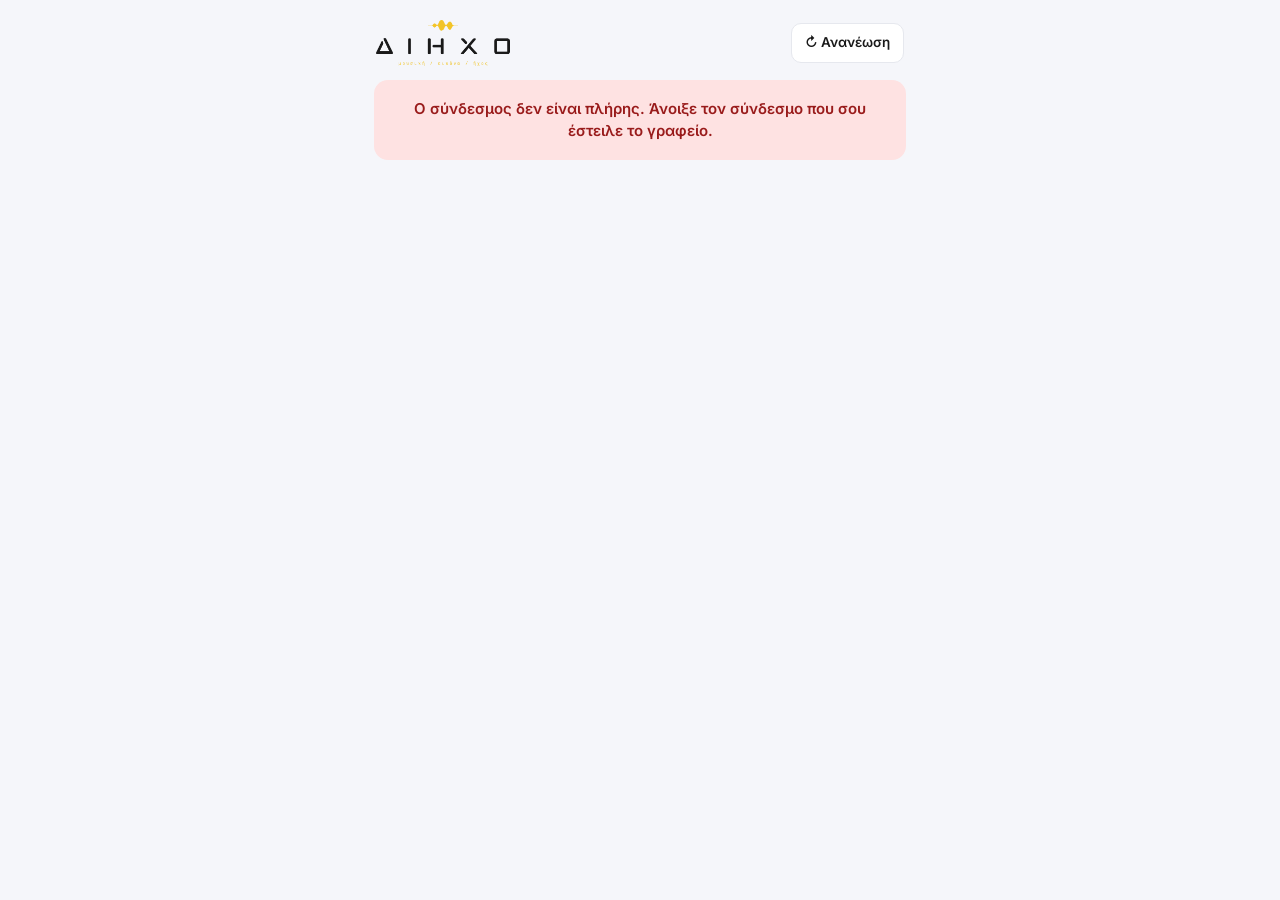
<file: source/web/crew.html>
<!DOCTYPE html>
<html lang="el">
<head>
<meta charset="utf-8">
<meta name="viewport" content="width=device-width,initial-scale=1,viewport-fit=cover">
<title>Πρόγραμμα συνεργείου — ΔΙΗΧΟ</title>
<meta name="robots" content="noindex,nofollow">
<meta name="referrer" content="no-referrer">
<link rel="icon" href="icon.png"><link rel="apple-touch-icon" href="apple-touch-icon.png">
<meta name="theme-color" content="#ffffff"><meta name="apple-mobile-web-app-capable" content="yes"><meta name="mobile-web-app-capable" content="yes"><meta name="apple-mobile-web-app-title" content="Πρόγραμμα">
<link rel="stylesheet" href="https://fonts.googleapis.com/css2?family=Inter:wght@400;500;600;700;800&display=swap">
<style>
:root{--brand:#f2c428;--brand-d:#e0b112;--soft:#fdf3cf;--ink:#191919;--muted:#6b7280;--faint:#9ca3af;--line:#e6e8ee;--bg:#f5f6fa;--green:#0f8a5f;--red:#d0313b}
*{box-sizing:border-box}html,body{margin:0;background:var(--bg);color:var(--ink);font:15px/1.45 Inter,system-ui,-apple-system,"Segoe UI",Roboto,Arial,sans-serif;-webkit-font-smoothing:antialiased}
a{color:inherit}
.wrap{max-width:560px;margin:0 auto;padding:14px 14px calc(30px + env(safe-area-inset-bottom))}
header{display:flex;align-items:center;justify-content:space-between;gap:10px;padding:6px 2px 14px}
header img{height:46px;width:auto}
.btn{border:1px solid var(--line);background:#fff;border-radius:10px;padding:9px 13px;font:inherit;font-weight:600;font-size:13.5px;cursor:pointer;text-decoration:none;color:var(--ink)}
h1{font-size:22px;margin:4px 2px 2px}.sub{color:var(--muted);margin:0 2px 16px;font-size:14px}
input[type=search]{width:100%;padding:12px 14px;border:1px solid var(--line);border-radius:12px;font:inherit;font-size:16px;margin-bottom:12px;background:#fff}
.people{display:grid;gap:8px}
.pp{display:flex;align-items:center;gap:12px;background:#fff;border:1px solid var(--line);border-radius:14px;padding:12px 14px;text-decoration:none;font-weight:600;font-size:16px;cursor:pointer}
.pp:active{background:var(--soft)}
.pp small{display:block;font-weight:500;color:var(--muted);font-size:13px}
.av{width:42px;height:42px;border-radius:50%;display:grid;place-items:center;color:#fff;font-weight:700;flex:none}
.me{display:flex;align-items:center;gap:12px;margin:2px 2px 16px}
.me .av{width:52px;height:52px;font-size:18px}
.me h1{margin:0}.me .sub{margin:0}
.me a{margin-left:auto;font-size:13px;color:var(--muted);white-space:nowrap}
.day{font-size:13px;font-weight:700;text-transform:uppercase;letter-spacing:.05em;color:var(--muted);margin:18px 4px 8px;display:flex;align-items:center;gap:8px}
.day.today{color:var(--ink)}.day.today::before{content:'';width:8px;height:8px;border-radius:50%;background:var(--brand)}
.job{background:#fff;border:1px solid var(--line);border-radius:16px;padding:14px 16px;margin-bottom:10px;box-shadow:0 1px 2px rgba(0,0,0,.03)}
.job.now{border:2px solid var(--brand)}
.tm{font-size:22px;font-weight:800;letter-spacing:-.01em}
.tm small{font-size:13px;font-weight:600;color:var(--muted);margin-left:6px}
.ti{font-weight:700;font-size:16px;margin-top:4px}
.cu{color:var(--muted);font-size:14px}
.row{display:flex;align-items:center;gap:8px;flex-wrap:wrap;margin-top:8px}
.tag{font-size:12px;font-weight:700;border-radius:7px;padding:3px 8px;background:var(--soft);color:var(--ink)}
.tag.opt{background:#eef0f4;color:var(--muted)}
.venue{display:flex;gap:8px;align-items:flex-start;margin-top:10px;padding:10px 12px;background:var(--bg);border-radius:10px;text-decoration:none;font-size:14px}
.venue b{display:block}
.note{margin-top:10px;font-size:14px;background:#fff8e1;border-left:3px solid var(--brand);padding:8px 10px;border-radius:6px}
details{margin-top:10px;border-top:1px solid var(--line);padding-top:8px}
summary{cursor:pointer;font-weight:600;font-size:14px;color:var(--muted);list-style:none;padding:4px 0}
summary::-webkit-details-marker{display:none}
summary::after{content:' ▾'}
details[open] summary::after{content:' ▴'}
.li{display:flex;justify-content:space-between;gap:10px;padding:6px 0;font-size:14px;border-bottom:1px dashed var(--line)}
.li:last-child{border:none}.li span{color:var(--muted);white-space:nowrap}
.off{background:#fee2e2;color:#991b1b;border-radius:12px;padding:10px 14px;margin-bottom:10px;font-weight:600;font-size:14px}
.empty{text-align:center;color:var(--muted);padding:40px 16px;background:#fff;border:1px dashed var(--line);border-radius:16px}
.empty b{display:block;color:var(--ink);font-size:16px;margin-bottom:4px}
.err{background:#fee2e2;color:#991b1b;border-radius:14px;padding:18px;text-align:center;font-weight:600}
.foot{text-align:center;color:var(--faint);font-size:12px;margin-top:20px}
</style>
</head>
<body>
<div class="wrap">
  <header><img src="logo.png" alt="ΔΙΗΧΟ"><button class="btn" id="refresh">↻ Ανανέωση</button></header>
  <div id="app"><div class="empty">Φόρτωση…</div></div>
  <div class="foot" id="foot"></div>
</div>
<script>
'use strict';
const K=new URLSearchParams(location.search).get('k')||'';
let DATA=null;
const $=s=>document.querySelector(s);
const esc=s=>String(s==null?'':s).replace(/[&<>"']/g,c=>({'&':'&amp;','<':'&lt;','>':'&gt;','"':'&quot;',"'":'&#39;'}[c]));
const COLORS=['#e07a5f','#3d85c6','#81b29a','#9c6ade','#f2a541','#2a9d8f','#e76f51','#6d6875','#b5838d','#457b9d'];
const col=n=>{ let h=0; for(const c of String(n)) h=(h*31+c.charCodeAt(0))>>>0; return COLORS[h%COLORS.length]; };
const ini=n=>String(n||'?').trim().split(/\s+/).map(w=>w[0]).slice(0,2).join('').toUpperCase();
const DOW=['Κυριακή','Δευτέρα','Τρίτη','Τετάρτη','Πέμπτη','Παρασκευή','Σάββατο'];
const MON=['Ιαν','Φεβ','Μαρ','Απρ','Μαΐ','Ιουν','Ιουλ','Αυγ','Σεπ','Οκτ','Νοε','Δεκ'];
const dd=s=>{ const d=new Date(s+'T00:00:00'); return `${DOW[d.getDay()]} ${d.getDate()} ${MON[d.getMonth()]}`; };
const addD=(s,n)=>{ const d=new Date(s+'T00:00:00Z'); d.setUTCDate(d.getUTCDate()+n); return d.toISOString().slice(0,10); };
function store(k,v){ try{ v===undefined?localStorage.removeItem(k):localStorage.setItem(k,v); }catch(e){} }
function get(k){ try{ return localStorage.getItem(k); }catch(e){ return null; } }

async function load(){
  if(!K){ $('#app').innerHTML='<div class="err">Ο σύνδεσμος δεν είναι πλήρης. Άνοιξε τον σύνδεσμο που σου έστειλε το γραφείο.</div>'; return; }
  try{ const r=await fetch('/api/crewview?k='+encodeURIComponent(K),{cache:'no-store'}); const j=await r.json(); if(!r.ok) throw new Error(j.error||'Σφάλμα'); DATA=j; }
  catch(e){ $('#app').innerHTML=`<div class="err">${esc(e.message||'Δεν υπάρχει σύνδεση. Δοκίμασε ξανά.')}</div>`; return; }
  $('#foot').textContent='Ενημερώθηκε '+new Date().toLocaleTimeString('el-GR',{hour:'2-digit',minute:'2-digit'});
  show();
}
function who(){ const h=decodeURIComponent(location.hash.slice(1)); if(h==='list'||h.startsWith('team')) return null; const id=h||get('crewMe'); return DATA&&DATA.people.find(p=>p.id===id)?id:null; }
function show(){ const h=location.hash.slice(1); if(h.startsWith('team')) team(+(h.split(':')[1]||0)); else { const id=who(); id?person(id):list(); } window.scrollTo(0,0); }
const wkStart=d=>{ const dt=new Date(d+'T00:00:00Z'); return addD(d,-((dt.getUTCDay()+6)%7)); };
const wkLabel=ws=>{ const a=new Date(ws+'T00:00:00'), b=new Date(addD(ws,6)+'T00:00:00'); return a.getMonth()===b.getMonth()?`${a.getDate()}–${b.getDate()} ${MON[b.getMonth()]}`:`${a.getDate()} ${MON[a.getMonth()]} – ${b.getDate()} ${MON[b.getMonth()]}`; };
function team(off){
  off=Math.max(0,Math.min(8,off||0)); const t=DATA.today; const sun=new Date(t+'T00:00:00Z').getUTCDay()===0; const ws=addD(wkStart(t),7*(off+(sun?1:0))); const days=[...Array(7)].map((_,i)=>addD(ws,i));
  const name=id=>(DATA.people.find(p=>p.id===id)||{}).name||'';
  const back=get('crewMe')&&DATA.people.find(p=>p.id===get('crewMe'))?`#${get('crewMe')}`:'#list';
  let html=`<div class="me" style="margin-bottom:10px"><div><h1>Η εβδομάδα της ομάδας</h1><p class="sub">${wkLabel(ws)}</p></div><a href="${back}">← Πίσω</a></div>
    <div style="display:flex;gap:8px;margin-bottom:6px">${off>0?`<a class="btn" href="#team:${off-1}">‹ Προηγούμενη</a>`:''}${off!==0?`<a class="btn" href="#team:0">${sun?'Επόμενη εβδομάδα':'Αυτή η εβδομάδα'}</a>`:''}${off<8?`<a class="btn" href="#team:${off+1}" style="margin-left:auto">Επόμενη ›</a>`:''}</div>`;
  let any=false;
  for(const d of days){
    if(d<t&&off===0&&d!==t){ /* περασμένες ημέρες της εβδομάδας: δείχνονται συμπτυγμένες */ }
    const jobs=DATA.jobs.filter(j=>j.start<=d&&j.end>=d);
    const offs=Object.entries(DATA.off||{}).flatMap(([id,l])=>(l||[]).filter(x=>x.start<=d&&(x.end||x.start)>=d).map(x=>({id,x}))).filter(o=>name(o.id));
    const groups={}; for(const j of jobs){ const k=j.order.number; (groups[k]=groups[k]||{o:j.order,list:[]}).list.push(j); }
    const gs=Object.values(groups).sort((a,b)=>Math.min(...a.list.map(j=>j.from||'99'))>Math.min(...b.list.map(j=>j.from||'99'))?1:-1);
    if(gs.length||offs.length) any=true;
    html+=`<div class="day${d===t?' today':''}">${d===t?'Σήμερα · ':''}${dd(d)}</div>`;
    if(!gs.length&&!offs.length){ html+='<div class="cu" style="margin:0 4px 6px">— Χωρίς δουλειές</div>'; continue; }
    for(const g of gs){ const o=g.o;
      html+=`<div class="job"><div class="ti" style="margin:0">${esc(o.title||o.customer||o.number)}</div>${o.title&&o.customer?`<div class="cu">${esc(o.customer)}</div>`:''}${o.venue?`<div class="cu">📍 ${esc(o.venue)}</div>`:''}${o.status==='option'?'<div class="row"><span class="tag opt">Προς επιβεβαίωση</span></div>':''}
        <div style="margin-top:8px">${g.list.sort((a,b)=>(a.from||'')>(b.from||'')?1:-1).map(j=>`<div class="li"><b style="font-weight:600">${esc(name(j.cid))}</b><span>${esc(j.role||'')} · ${esc(j.from||'')}–${esc(j.to||'')}</span></div>`).join('')}</div></div>`; }
    if(offs.length) html+=`<div class="off">🌴 ${offs.map(o=>esc(name(o.id))+(o.x.note?' ('+esc(o.x.note)+')':'')).join(', ')}</div>`;
  }
  if(!any) html+='';
  $('#app').innerHTML=html;
}
function list(){
  const ppl=DATA.people;
  $('#app').innerHTML=`<h1>Πρόγραμμα συνεργείου</h1><p class="sub">Πάτησε το όνομά σου για να δεις το πρόγραμμά σου.</p><a class="btn" href="#team:0" style="display:inline-block;margin:0 0 14px">👥 Η εβδομάδα της ομάδας</a>
    ${ppl.length>8?'<input type="search" id="q" placeholder="Αναζήτηση ονόματος…" autocomplete="off">':''}
    <div class="people" id="pl">${ppl.map(p=>`<a class="pp" href="#${esc(p.id)}" data-n="${esc((p.name||'').toLowerCase())}"><span class="av" style="background:${col(p.name)}">${esc(ini(p.name))}</span><span>${esc(p.name)}<small>${esc(p.role||'')}</small></span></a>`).join('')||'<div class="empty"><b>Δεν υπάρχουν άτομα</b></div>'}</div>`;
  const q=$('#q'); if(q) q.oninput=()=>{ const v=q.value.trim().toLowerCase(); document.querySelectorAll('.pp').forEach(a=>a.style.display=a.dataset.n.includes(v)?'':'none'); };
}
function person(id){
  store('crewMe',id);
  const p=DATA.people.find(x=>x.id===id), t=DATA.today;
  const jobs=DATA.jobs.filter(j=>j.cid===id&&j.end>=t);
  const off=((DATA.off||{})[id]||[]).filter(x=>(x.end||x.start)>=t);
  // ομαδοποίηση ανά ημέρα (κάθε ημέρα πολυήμερης δουλειάς εμφανίζεται)
  const byDay={};
  for(const j of jobs){ let d=j.start<t?t:j.start; let g=0; while(d<=j.end&&g++<40){ (byDay[d]=byDay[d]||[]).push(j); d=addD(d,1); } }
  const days=Object.keys(byDay).sort().slice(0,30);
  const now=new Date(); const hm=String(now.getHours()).padStart(2,'0')+':'+String(now.getMinutes()).padStart(2,'0');
  const card=(j,d)=>{ const o=j.order; const multi=j.start!==j.end; const isNow=d===t&&(j.from||'00:00')<=hm&&hm<=(j.to||'23:59');
    const mates=j.team.filter(m=>m.cid!==id&&m.start<=d&&(m.end||m.start)>=d);
    const maps='https://www.google.com/maps/search/?api=1&query='+encodeURIComponent(o.venue||'');
    return `<div class="job${isNow?' now':''}"><div class="tm">${esc(j.from||'')}${j.to?' – '+esc(j.to):''}${multi?`<small>ημέρα ${Math.round((new Date(d)-new Date(j.start))/864e5)+1} από ${Math.round((new Date(j.end)-new Date(j.start))/864e5)+1}</small>`:''}</div>
      <div class="ti">${esc(o.title||o.customer||o.number)}</div>${o.title&&o.customer?`<div class="cu">${esc(o.customer)}</div>`:''}
      <div class="row">${j.role?`<span class="tag">${esc(j.role)}</span>`:''}${o.status==='option'?'<span class="tag opt">Προς επιβεβαίωση</span>':''}<span class="tag opt">${esc(o.number)}</span></div>
      ${o.venue?`<a class="venue" href="${maps}" target="_blank" rel="noopener">📍<span><b>${esc(o.venue)}</b>Άνοιγμα στον χάρτη →</span></a>`:''}
      ${j.note?`<div class="note">${esc(j.note)}</div>`:''}
      ${mates.length?`<details><summary>Ομάδα (${mates.length})</summary>${mates.map(m=>`<div class="li">${esc(m.name)}<span>${esc(m.role||'')} ${esc(m.from||'')}–${esc(m.to||'')}</span></div>`).join('')}</details>`:''}
      ${j.equipment.length?`<details><summary>Εξοπλισμός (${j.equipment.length})</summary>${j.equipment.map(e=>`<div class="li">${esc(e.name)}<span>× ${esc(e.qty)}</span></div>`).join('')}</details>`:''}
    </div>`; };
  const lbl=d=>d===t?'Σήμερα · '+dd(d):(d===addD(t,1)?'Αύριο · '+dd(d):dd(d));
  $('#app').innerHTML=`<div class="me"><span class="av" style="background:${col(p.name)}">${esc(ini(p.name))}</span><div><h1>${esc(p.name)}</h1><p class="sub">${esc(p.role||'')}</p></div><a href="#list">Δεν είσαι εσύ;</a></div><a class="btn" href="#team:0" style="display:inline-block;margin:0 0 6px">👥 Η εβδομάδα της ομάδας</a>
    ${off.map(x=>`<div class="off">🌴 ${esc(x.note||'Άδεια')}: ${dd(x.start)}${x.end&&x.end!==x.start?' – '+dd(x.end):''}</div>`).join('')}
    ${days.length?days.map(d=>`<div class="day${d===t?' today':''}">${lbl(d)}</div>${byDay[d].map(j=>card(j,d)).join('')}`).join('')
      :'<div class="empty"><b>Δεν έχεις προγραμματισμένες δουλειές</b>Όταν σε βάλουν σε κάποια παραγγελία θα εμφανιστεί εδώ.</div>'}`;
}
window.addEventListener('hashchange', ()=>{ if(location.hash==='#list') store('crewMe'); DATA&&show(); });
$('#refresh').onclick=load;
document.addEventListener('visibilitychange', ()=>{ if(!document.hidden) load(); });
setInterval(load, 120000);
load();
</script>
</body>
</html>
</file>
